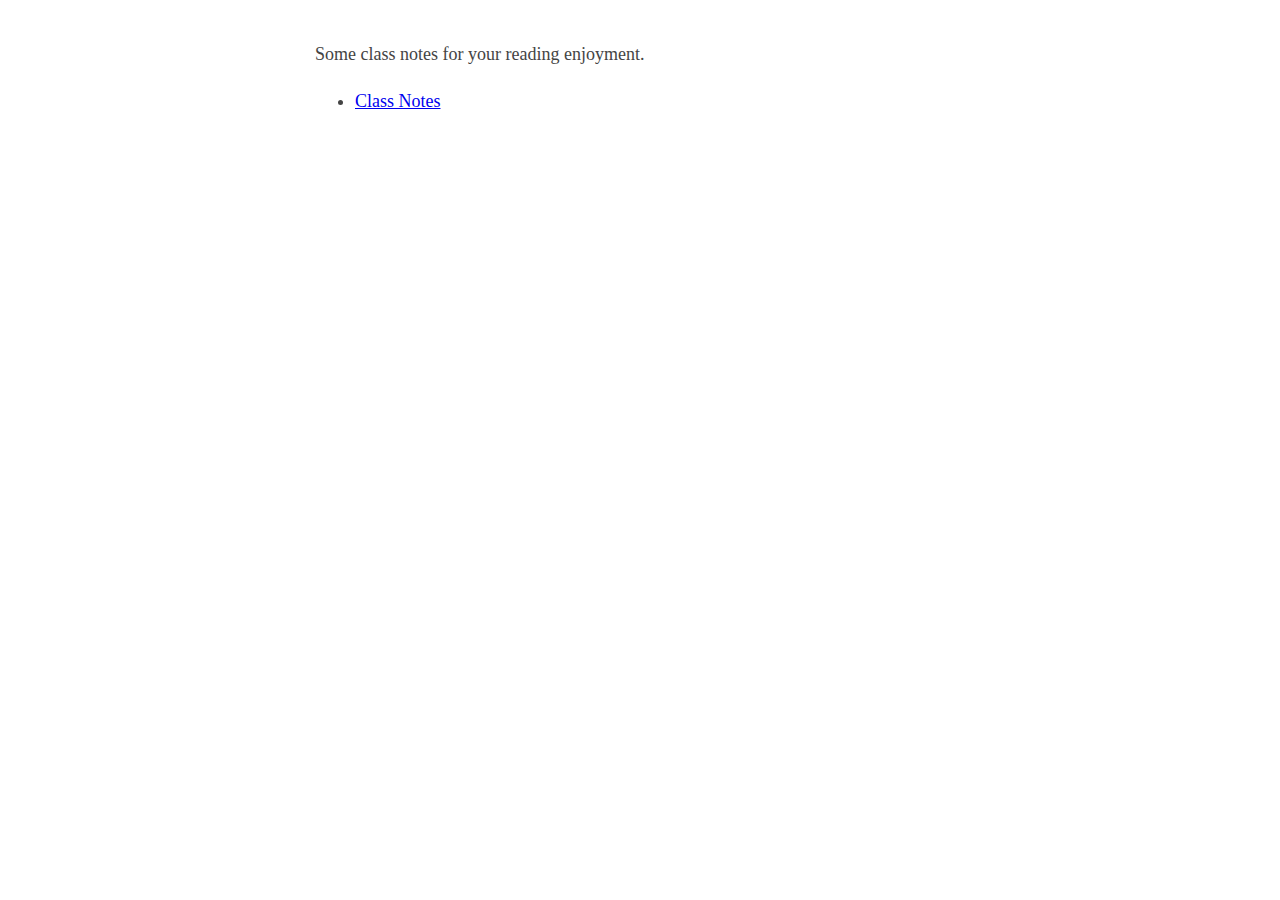
<file: index.html>
<!DOCTYPE html>
<html>
    <head>
        <style type="text/css">
            body{
                margin: 40px auto;
                max-width: 650px;
                line-height:1.6;
                font-size:18px;
                color:#444;
                padding:0 10px;
            }
        </style>
    </head>
    <body>
        Some class notes for your reading enjoyment.

        <ul>
            <li>
                <a href="content\content.html">Class Notes</a>
            </li>
        </ul>
    </body>
</html>
</file>
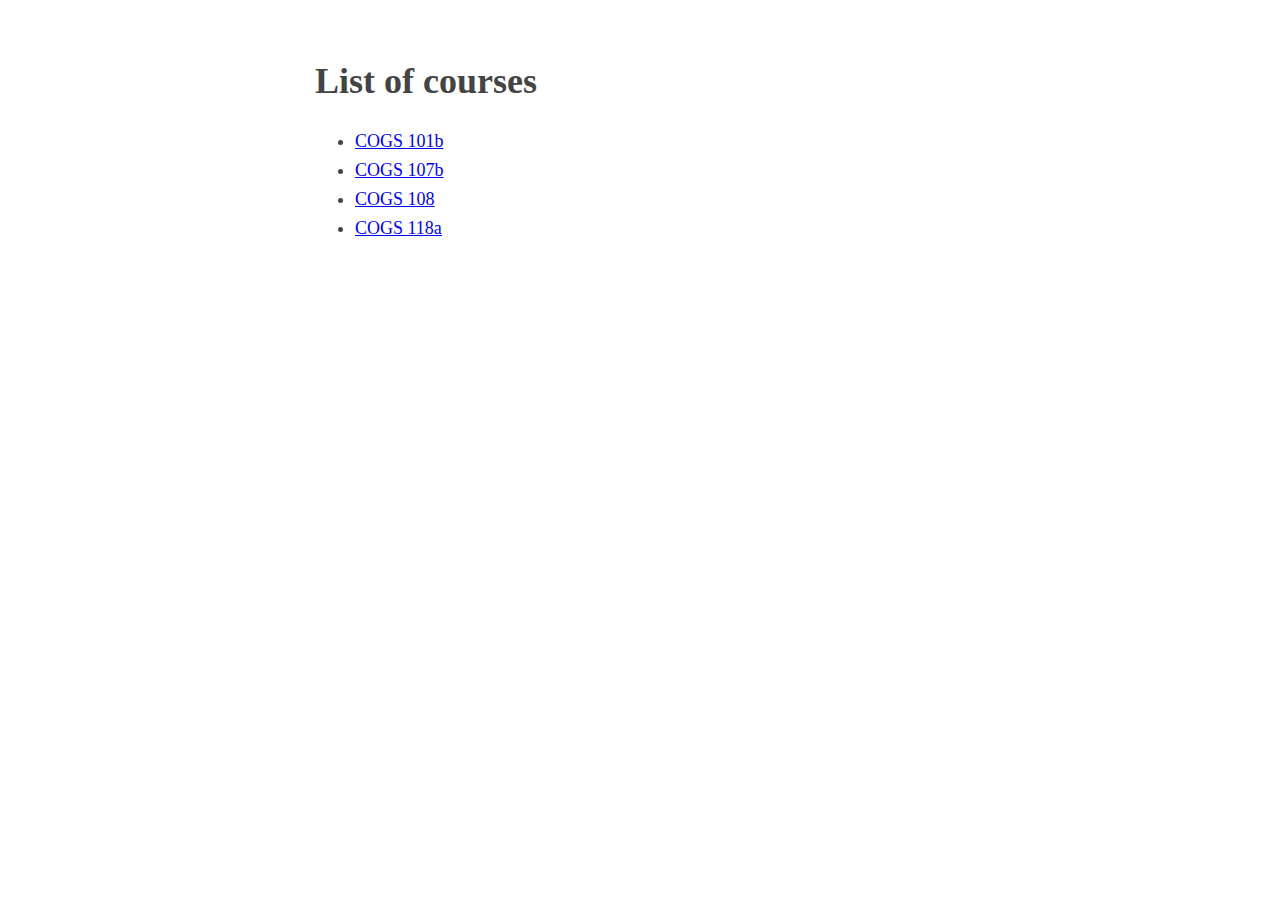
<file: content/content.html>
<!DOCTYPE html>
<html>
    <head>
        <link rel="stylesheet" href="\assets\style.css"></link>
    </head>

    <body>
        <h1>List of courses</h1> 
        <ul>
            <li>
                <a href="COGS101b\toc.html">COGS 101b</a>
            </li>
            <li>
                <a href="COGS107b\toc.html">COGS 107b</a>
            </li>
            <li>
                <a href="COGS108\toc.html">COGS 108</a>
            </li>
            <li>
                <a href="COGS118a\toc.html">COGS 118a</a>
            </li>
        </ul>
    </body>
</html>
</file>
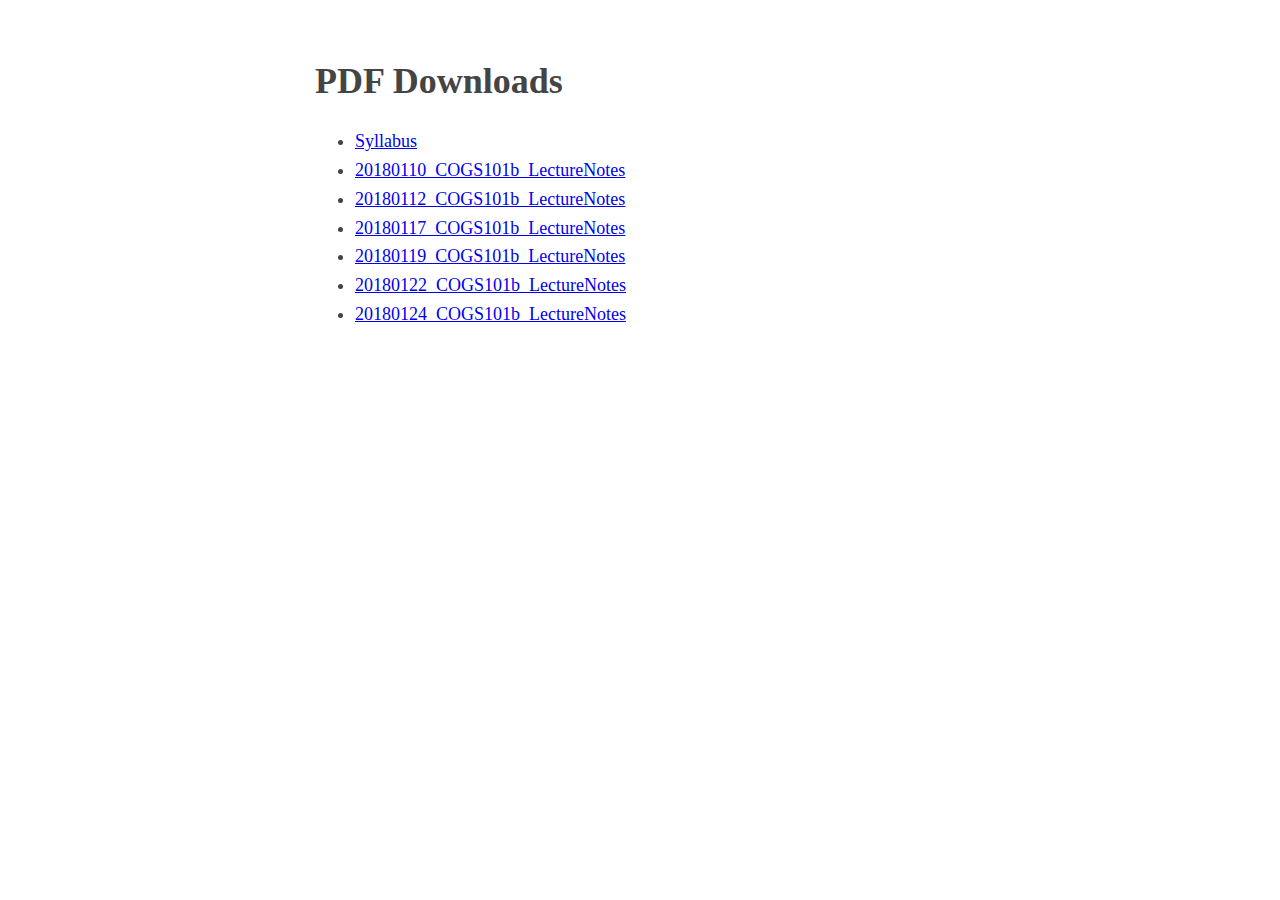
<file: content/COGS101b/toc.html>
<!DOCTYPE html>
<html>
    <head>
        <link rel="stylesheet" href="\assets\style.css"></link>
    </head>

    <body>
        <h1>PDF Downloads</h1>
        <ul>
            <li>
                <a href="files/syllabus.pdf">Syllabus</a>
            </li>
            <li>
                <a href="files/20180110_COGS101b_LectureNotes.pdf">20180110_COGS101b_LectureNotes</a>
            </li>
            <li>
                <a href="files/20180112_COGS101b_LectureNotes.pdf">20180112_COGS101b_LectureNotes</a>
            </li>
            <li>
                <a href="files/20180117_COGS101b_LectureNotes.pdf">20180117_COGS101b_LectureNotes</a>
            </li>
            <li>
                <a href="files/20180119_COGS101b_LectureNotes.pdf">20180119_COGS101b_LectureNotes</a>
            </li>
            <li>
                <a href="files/20180122_COGS101b_LectureNotes.pdf">20180122_COGS101b_LectureNotes</a>
            </li>
            <li>
                <a href="files/20180124_COGS101b_LectureNotes.pdf">20180124_COGS101b_LectureNotes</a>
            </li>
        </ul>
    </body>
</html>
</file>
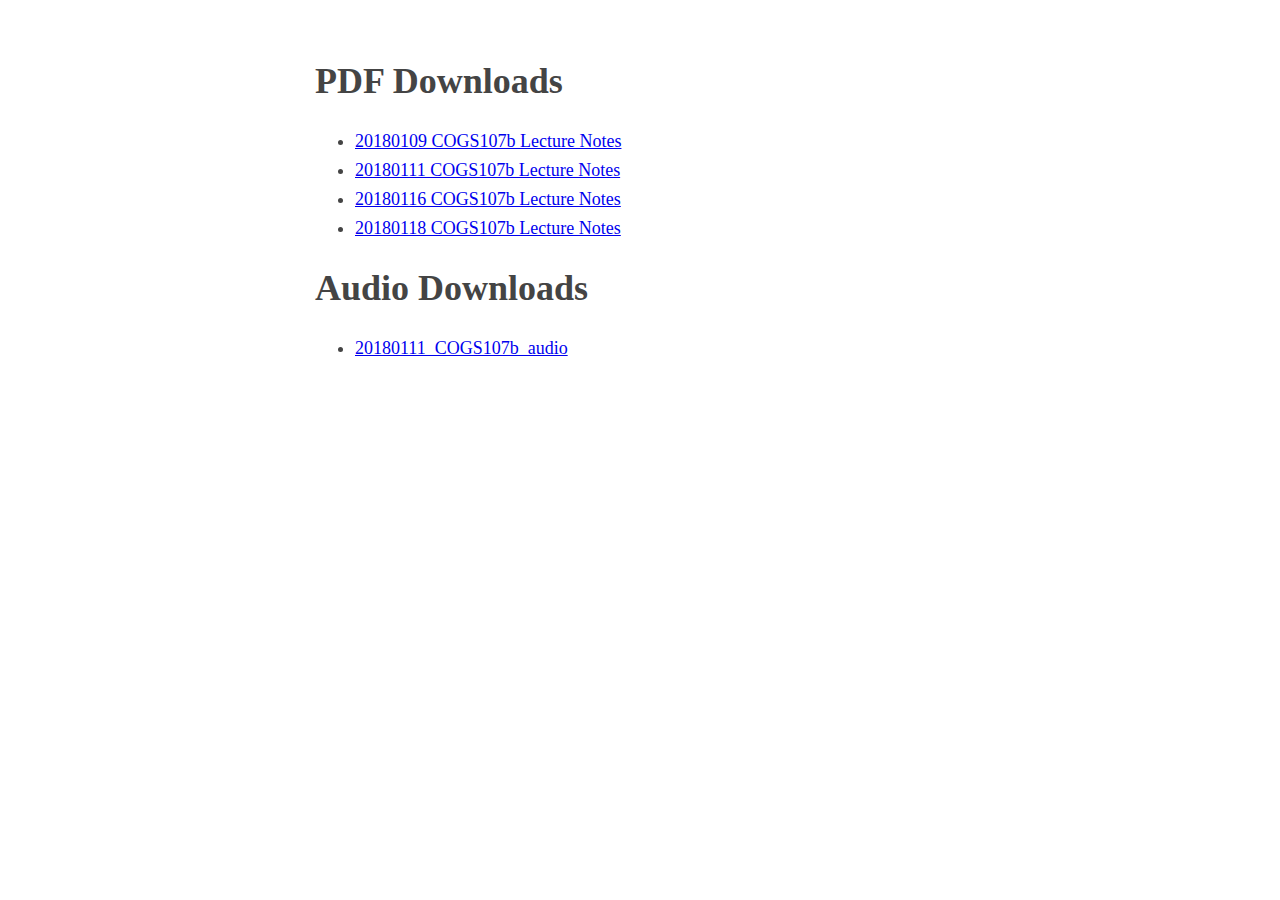
<file: content/COGS107b/toc.html>
<!DOCTYPE html>
<html>
    <head>
        <link rel="stylesheet" href="\assets\style.css"></link>
    </head>

    <body>
        <h1>PDF Downloads</h1>
        <ul>
            <li>
                <a href="files/20180109_COGS107b_LectureNotes.pdf">20180109 COGS107b Lecture Notes</a>
            </li>
            <li>
                <a href="files/20180111_COGS107b_LectureNotes.pdf">20180111 COGS107b Lecture Notes</a>
            </li>
            <li>
                <a href="files/20180116_COGS107b_LectureNotes.pdf">20180116 COGS107b Lecture Notes</a>
            </li>
            <li>
                <a href="files/20180118_COGS107b_LectureNotes.pdf">20180118 COGS107b Lecture Notes</a>
            </li>
        </ul>
        <h1>Audio Downloads</h1>
        <ul>
            <li>
                <a href="files/20180111_COGSS107b_audio.mp3">20180111_COGS107b_audio</a>
            </li>
        </ul>
    </body>
</html>
</file>
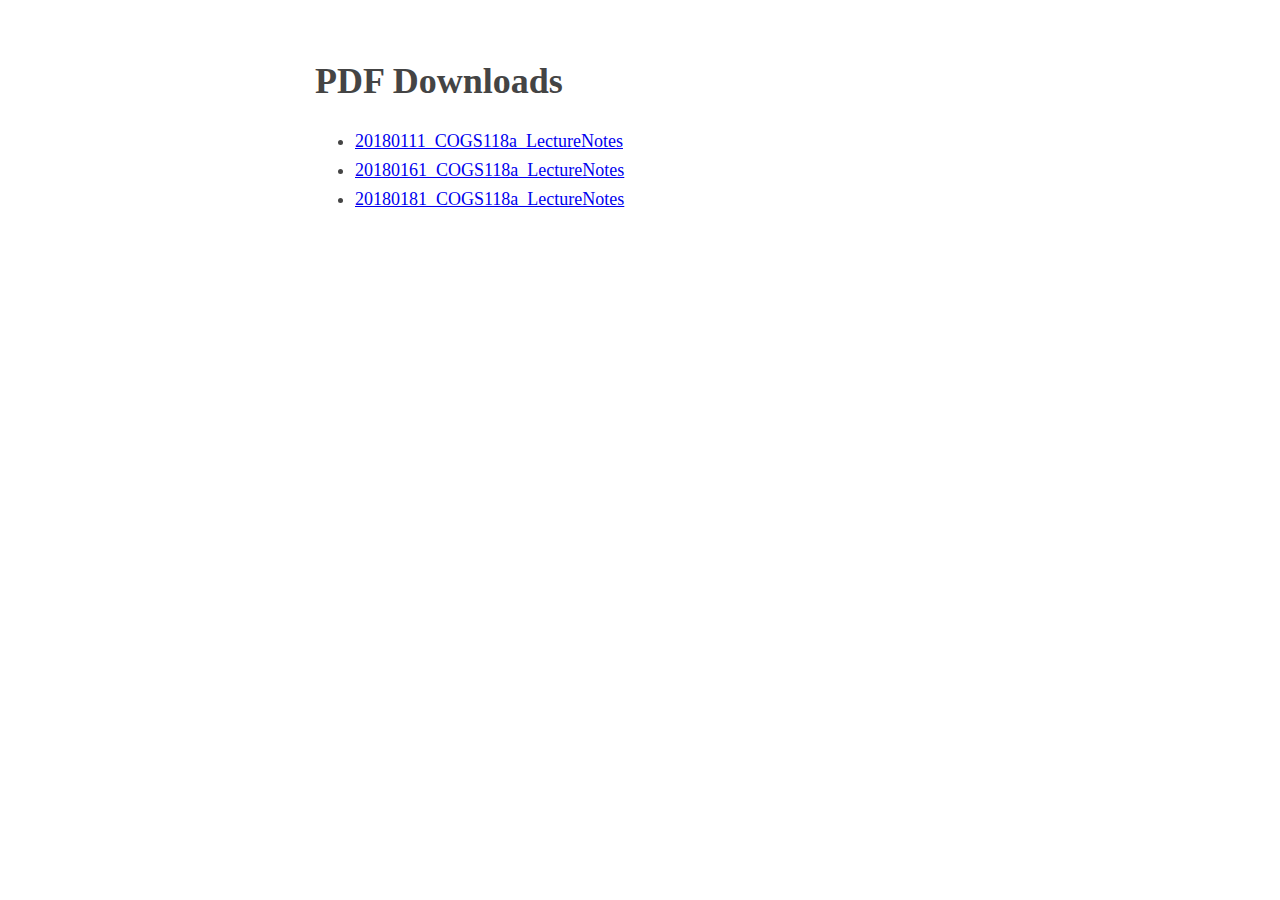
<file: content/COGS118a/toc.html>
<!DOCTYPE html>
<html>
    <head>
        <link rel="stylesheet" href="\assets\style.css"></link>
    </head>

    <body>
        <h1>PDF Downloads</h1>
        <ul>
            <li>
                <a href="files/20180111_COGS118a_LectureNotes">20180111_COGS118a_LectureNotes</a>
            </li>
            <li>
                <a href="files/20180116_COGS118a_LectureNotes">20180161_COGS118a_LectureNotes</a>
            </li>
            <li>
                <a href="files/20180118_COGS118a_LectureNotes">20180181_COGS118a_LectureNotes</a>
            </li>
        </ul>
    </body>
</html>
</file>
